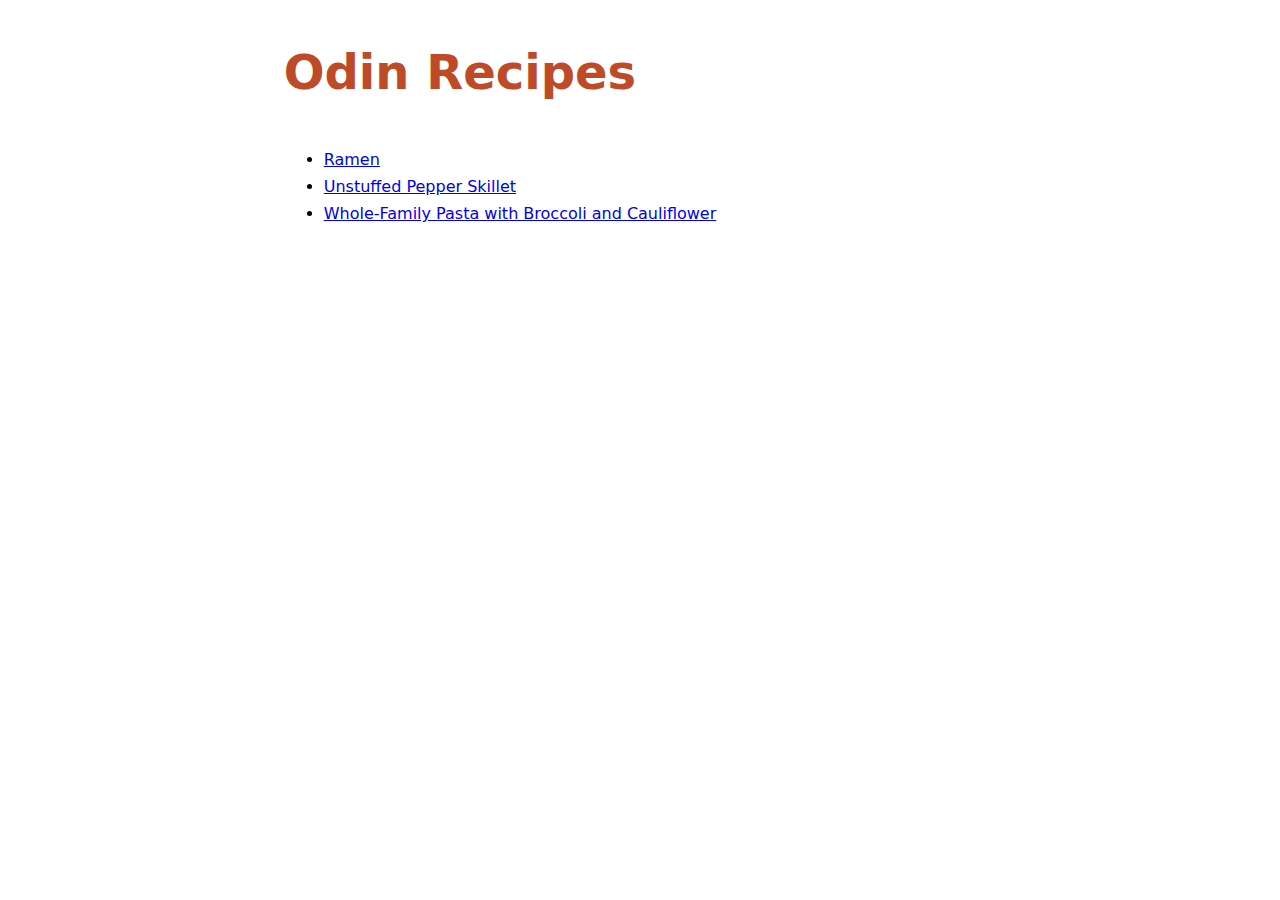
<file: index.html>
<!DOCTYPE html>
<html lang="en">
  <head>
    <meta charset="UTF-8" />
    <meta http-equiv="X-UA-Compatible" content="IE=edge" />
    <meta name="viewport" content="width=device-width, initial-scale=1.0" />
    <link rel="stylesheet" href="./css/style.css" />
    <title>Odin Recipes</title>
  </head>
  <body>
    <h1 class="main-header">Odin Recipes</h1>
    <ul>
      <li><a href="./recipes/ramen.html">Ramen</a></li>
      <li>
        <a href="./recipes/pepper-skillet.html">Unstuffed Pepper Skillet</a>
      </li>
      <li>
        <a href="./recipes/broccoli-pasta.html"
          >Whole-Family Pasta with Broccoli and Cauliflower</a
        >
      </li>
    </ul>
  </body>
</html>
</file>
<file: css/style.css>
body
{
    font-family: "PT Sans", Ubuntu, system-ui, -apple-system, BlinkMacSystemFont, Roboto, Oxygen, Cantarell, 'Open Sans', 'Helvetica Neue', sans-serif;
    max-width: 70ch;
    width: calc(100% - 4rem);
    margin: 0 auto;
    line-height: 1.7;
}

img
{
    width: 500px;
    height: auto;
}

h2
{
    font-size: 32px;
}

.main-header
{
    color: rgb(190, 74, 40);
    font-size: 48px; 
}
</file>
